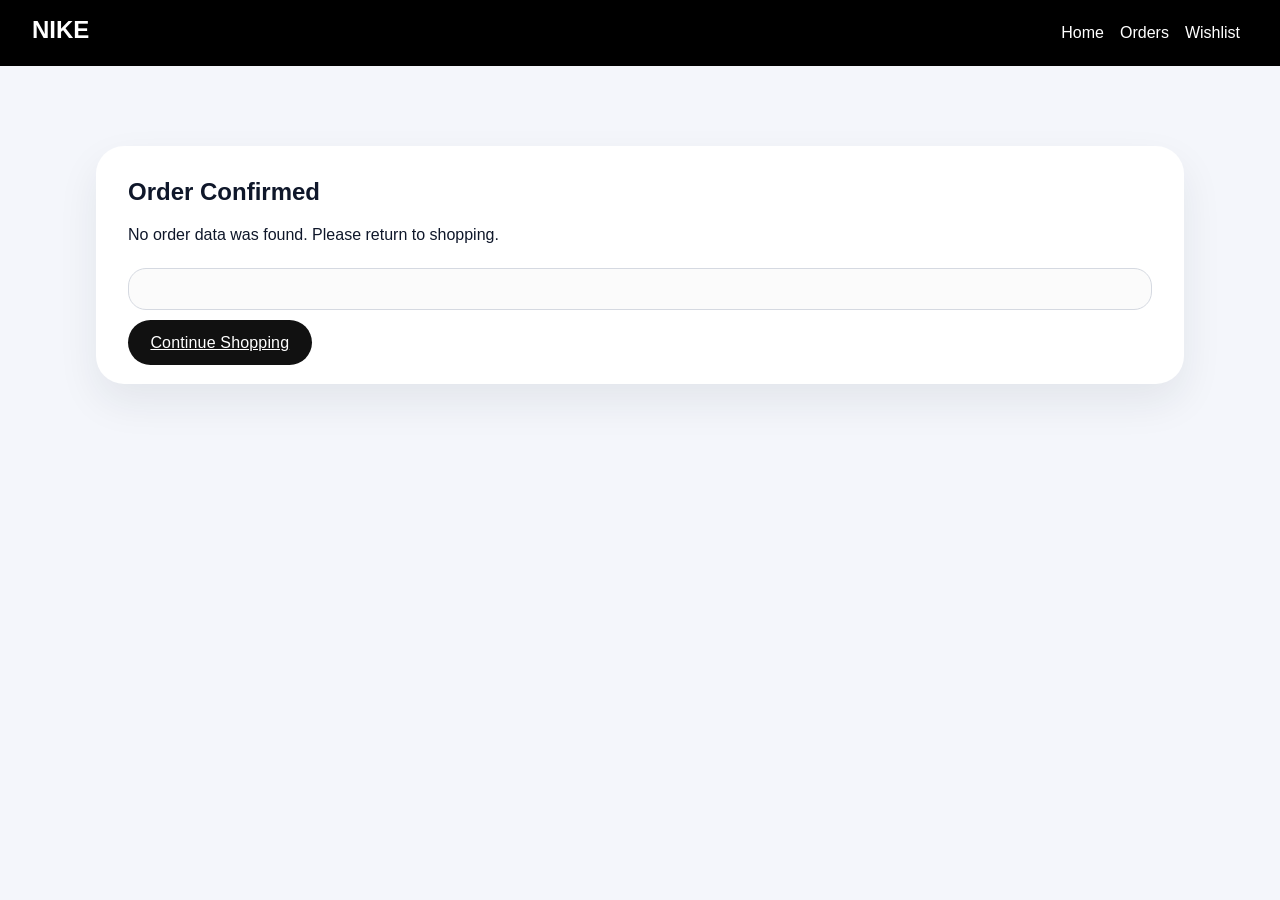
<file: order-success.html>
<!doctype html>
<html>
<head>
  <meta charset="utf-8">
  <meta name="viewport" content="width=device-width,initial-scale=1">
  <title>Order Confirmation</title>
  <link rel="stylesheet" href="file.css">
  <link rel="stylesheet" href="file.override.css">
</head>
<body>
  <header>
    <div class="logo">NIKE</div>
    <nav>
      <a href="index.html">Home</a>
      <a href="orders.html">Orders</a>
      <a href="wishlist.html">Wishlist</a>
    </nav>
  </header>

  <main class="page-shell">
    <section class="success-card">
      <h1>Order Confirmed</h1>
      <p id="success-text">Thanks for your order. We are preparing it now.</p>
      <div class="order-summary" id="order-summary"></div>
      <a href="index.html" class="primary-btn">Continue Shopping</a>
    </section>
  </main>

  <script>
  const data = sessionStorage.getItem('orderSuccess');
  if (!data) {
    document.getElementById('success-text').textContent = 'No order data was found. Please return to shopping.';
  } else {
    const order = JSON.parse(data);
    document.getElementById('success-text').textContent = `Thanks ${order.name}! Your order #${order.id} is confirmed.`;
    const panel = document.getElementById('order-summary');
    panel.innerHTML = `
      <p><strong>Total:</strong> $${order.total.toFixed(2)}</p>
      <p><strong>Items:</strong> ${order.items.length}</p>
      <p><strong>Delivery:</strong> ${order.address}</p>
      <p><strong>Email:</strong> ${order.email}</p>
      <p><a href="order-detail.html?id=${encodeURIComponent(order.id)}" class="primary-btn" style="display:inline-block;margin-top:1rem;">View Order Details</a></p>
    `;
    sessionStorage.removeItem('orderSuccess');
  }
  </script>
</body>
</html>
</file>
<file: file.css>
body {
  font-family: 'Helvetica Neue', sans-serif;
  margin: 0;
  background: #f5f5f5;
  color: #333;
}
header {
  background: black;
  color: white;
  display: flex;
  justify-content: space-between;
  padding: 1rem 2rem;
}
header .logo {
  font-size: 1.5rem;
  font-weight: bold;
}
nav a {
  margin: 0 1rem;
  color: white;
  text-decoration: none;
}
.hero {
  background: linear-gradient(135deg, #111 0%, #333 100%);
  color: white;
  text-align: center;
  padding: 5rem 2rem;
}
.search-section {
  padding: 1.5rem 2rem;
  text-align: center;
}
.search-section input {
  width: min(520px, 100%);
  padding: 0.75rem 1rem;
  border-radius: 999px;
  border: 1px solid #ccc;
  font-size: 1rem;
}
.products {
  padding: 2rem;
}
.product-grid {
  display: flex;
  gap: 1rem;
  flex-wrap: wrap;
}
.product {
  background: white;
  border-radius: 8px;
  padding: 1rem;
  width: 200px;
  text-align: center;
  box-shadow: 0 2px 5px rgba(0,0,0,0.1);
}
.product img {
  max-width: 100%;
  border-radius: 5px;
}
#cart {
  background: #fff;
  padding: 2rem;
  margin: 2rem;
  border-radius: 8px;
  box-shadow: 0 2px 5px rgba(0,0,0,0.1);
}
.cart-item {
  display: flex;
  align-items: center;
  margin-bottom: 1rem;
}
.cart-item img {
  margin-right: 1rem;
  border-radius: 4px;
}
#checkout-form {
  margin-top: 1rem;
}
#checkout-form input {
  width: 100%;
  padding: 0.5rem;
  margin-bottom: 1rem;
  border: 1px solid #ccc;
  border-radius: 4px;
}
#checkout-form button {
  background: red;
  color: white;
  border: none;
  padding: 0.7rem 1.5rem;
  cursor: pointer;
  font-size: 1rem;
}
#admin-form input { width: 100%; padding: 0.6rem; margin-bottom: 0.6rem; border-radius:6px; border:1px solid #ddd; }
.primary-btn { background: #111; color: #fff; padding: 0.6rem 1rem; border-radius:8px; border:none; cursor:pointer; }
.wish-btn { background: transparent; border: 1px solid #eee; padding: 0.4rem 0.6rem; border-radius:8px; cursor:pointer; }
.product-detail { max-width:1100px; margin: 2rem auto; }
.product-detail img { box-shadow: 0 6px 20px rgba(0,0,0,0.12); }

/* Admin and wishlist responsive */
@media (max-width:800px){
  .modal-content { grid-template-columns: 1fr; }
  .product-grid { grid-template-columns: repeat(1, 1fr); }
}
#order-message {
  margin-top: 1rem;
  font-weight: bold;
  color: green;
}
/* Smooth transitions */
* {
  transition: all 0.3s ease;
}

/* Responsive layout */
/* Modal */
.modal {
  position: fixed;
  inset: 0;
  display: none;
  align-items: center;
  justify-content: center;
  background: rgba(0,0,0,0.5);
  z-index: 50;
}
.modal[aria-hidden="false"] { display: flex; }
.modal-content {
  background: white;
  max-width: 900px;
  width: calc(100% - 40px);
  display: grid;
  grid-template-columns: 1fr 1fr;
  gap: 1rem;
  padding: 1.25rem;
  border-radius: 12px;
}
.modal-content img { width: 100%; height: auto; border-radius: 8px; }
.modal-info { padding: 0.5rem 1rem; }
.modal-close { position: absolute; top: 16px; right: 20px; background: transparent; border: none; font-size: 26px; cursor: pointer; }
.modal-actions { margin-top: 1rem; display: flex; align-items: center; gap: 1rem; }
.qty-control { display: inline-flex; align-items: center; gap: 0.5rem; }
.qty-btn { width: 36px; height: 36px; border-radius: 8px; border: 1px solid #ddd; background: #fff; cursor: pointer; }
.qty-control input[type="number"] { width: 64px; padding: 0.4rem; border-radius: 8px; border: 1px solid #ddd; text-align: center; }
.primary-btn { background: var(--accent); color: #fff; border: none; padding: 0.75rem 1rem; border-radius: 10px; cursor: pointer; }
.product-grid {
  display: grid;
  grid-template-columns: repeat(auto-fit, minmax(220px, 1fr));
  gap: 1rem;
}

/* Hover effects */
.product {
  background: white;
  border-radius: 8px;
  padding: 1rem;
  text-align: center;
  box-shadow: 0 2px 5px rgba(0,0,0,0.1);
}
.product:hover {
  transform: translateY(-5px);
  box-shadow: 0 5px 15px rgba(0,0,0,0.2);
}
.product button:hover {
  background: red;
}

/* Hero section animation */
.hero h1 {
  font-size: 3rem;
  animation: fadeInDown 1s ease;
}
.hero p {
  animation: fadeInUp 1.5s ease;
}
@keyframes fadeInDown {
  from { opacity: 0; transform: translateY(-20px); }
  to { opacity: 1; transform: translateY(0); }
}
@keyframes fadeInUp {
  from { opacity: 0; transform: translateY(20px); }
  to { opacity: 1; transform: translateY(0); }
}

/* Mobile-friendly nav */
nav {
  display: flex;
  flex-wrap: wrap;
  justify-content: center;
}
nav a {
  margin: 0.5rem;
}
body {
  font-family: 'Helvetica Neue', sans-serif;
  margin: 0;
  background: #f5f5f5;
  color: #333;
}
header {
  background: black;
  color: white;
  display: flex;
  justify-content: space-between;
  padding: 1rem 2rem;
}
header .logo {
  font-size: 1.5rem;
  font-weight: bold;
}
nav a {
  margin: 0 1rem;
  color: white;
  text-decoration: none;
}
.hero {
  background: linear-gradient(135deg, #111 0%, #333 100%);
  color: white;
  text-align: center;
  padding: 5rem 2rem;
}
.search-section {
  padding: 1.5rem 2rem;
  text-align: center;
}
.search-section input {
  width: min(520px, 100%);
  padding: 0.75rem 1rem;
  border-radius: 999px;
  border: 1px solid #ccc;
  font-size: 1rem;
}
.products {
  padding: 2rem;
}
.product-grid {
  display: grid;
  grid-template-columns: repeat(auto-fit, minmax(220px, 1fr));
  gap: 1rem;
}
.product {
  background: white;
  border-radius: 8px;
  padding: 1rem;
  text-align: center;
  box-shadow: 0 2px 5px rgba(0,0,0,0.1);
}
.product img {
  max-width: 100%;
  border-radius: 5px;
}
#cart {
  background: #fff;
  padding: 2rem;
  margin: 2rem;
  border-radius: 8px;
  box-shadow: 0 2px 5px rgba(0,0,0,0.1);
}
.cart-item {
  display: flex;
  align-items: center;
  gap: 0.75rem;
  margin-bottom: 1rem;
}
.cart-item img {
  border-radius: 4px;
}
#checkout-form {
  margin-top: 1rem;
}
#checkout-form input {
  width: 100%;
  padding: 0.5rem;
  margin-bottom: 1rem;
  border: 1px solid #ccc;
  border-radius: 4px;
}
#checkout-form button {
  background: red;
  color: white;
  border: none;
  padding: 0.7rem 1.5rem;
  cursor: pointer;
  font-size: 1rem;
}
#order-message {
  margin-top: 1rem;
  font-weight: bold;
  color: green;
}
.product:hover {
  transform: translateY(-5px);
  box-shadow: 0 5px 15px rgba(0,0,0,0.2);
}
.product button:hover {
  background: red;
}
.hero h1 {
  font-size: 3rem;
  animation: fadeInDown 1s ease;
}
.hero p {
  animation: fadeInUp 1.5s ease;
}
@keyframes fadeInDown {
  from { opacity: 0; transform: translateY(-20px); }
  to { opacity: 1; transform: translateY(0); }
}
@keyframes fadeInUp {
  from { opacity: 0; transform: translateY(20px); }
  to { opacity: 1; transform: translateY(0); }
}
nav {
  display: flex;
  flex-wrap: wrap;
  justify-content: center;
}
nav a {
  margin: 0.5rem;
}
body {
  font-family: 'Helvetica Neue', sans-serif;
  margin: 0;
  background: #f5f5f5;
  color: #333;
}
header {
  background: black;
  color: white;
  display: flex;
  justify-content: space-between;
  padding: 1rem 2rem;
}
header .logo {
  font-size: 1.5rem;
  font-weight: bold;
}
nav a {
  margin: 0 1rem;
  color: white;
  text-decoration: none;
}
.hero {
  background: linear-gradient(135deg, #111 0%, #333 100%);
  color: white;
  text-align: center;
  padding: 5rem 2rem;
}
.search-section {
  padding: 1.5rem 2rem;
  text-align: center;
}
.search-section input {
  width: min(520px, 100%);
  padding: 0.75rem 1rem;
  border-radius: 999px;
  border: 1px solid #ccc;
  font-size: 1rem;
}
.products {
  padding: 2rem;
}
.product-grid {
  display: grid;
  grid-template-columns: repeat(auto-fit, minmax(220px, 1fr));
  gap: 1rem;
}
.product {
  background: white;
  border-radius: 8px;
  padding: 1rem;
  text-align: center;
  box-shadow: 0 2px 5px rgba(0,0,0,0.1);
}
.product img {
  max-width: 100%;
  border-radius: 5px;
}
#cart {
  background: #fff;
  padding: 2rem;
  margin: 2rem;
  border-radius: 8px;
  box-shadow: 0 2px 5px rgba(0,0,0,0.1);
}
.cart-item {
  display: flex;
  align-items: center;
  gap: 0.75rem;
  margin-bottom: 1rem;
}
.cart-item img {
  border-radius: 4px;
}
#checkout-form {
  margin-top: 1rem;
}
#checkout-form input {
  width: 100%;
  padding: 0.5rem;
  margin-bottom: 1rem;
  border: 1px solid #ccc;
  border-radius: 4px;
}
#checkout-form button {
  background: red;
  color: white;
  border: none;
  padding: 0.7rem 1.5rem;
  cursor: pointer;
  font-size: 1rem;
}
#order-message {
  margin-top: 1rem;
  font-weight: bold;
  color: green;
}
.product:hover {
  transform: translateY(-5px);
  box-shadow: 0 5px 15px rgba(0,0,0,0.2);
}
.product button:hover {
  background: red;
}
.hero h1 {
  font-size: 3rem;
  animation: fadeInDown 1s ease;
}
.hero p {
  animation: fadeInUp 1.5s ease;
}
@keyframes fadeInDown {
  from { opacity: 0; transform: translateY(-20px); }
  to { opacity: 1; transform: translateY(0); }
}
@keyframes fadeInUp {
  from { opacity: 0; transform: translateY(20px); }
  to { opacity: 1; transform: translateY(0); }
}
nav {
  display: flex;
  flex-wrap: wrap;
  justify-content: center;
}
nav a {
  margin: 0.5rem;
} 
.hero-video{
    width:100%;
    height:100vh;
    overflow:hidden;
    position:relative;
}

.hero-video video{
    width:100%;
    height:100%;
    object-fit:cover;
}
</file>
<file: file.override.css>
:root {
  --primary-bg: #f4f6fb;
  --surface: #ffffff;
  --text-color: #0f172a;
  --muted-text: #64748b;
  --border: #d5d9e1;
  --accent: #111111;
}
body {
  background: var(--primary-bg);
  color: var(--text-color);
}
button,
input,
select,
a {
  font: inherit;
}
.primary-btn {
  background: var(--accent);
  color: #fff;
  border: none;
  padding: 0.85rem 1.4rem;
  border-radius: 999px;
  cursor: pointer;
  letter-spacing: 0.01em;
}
.primary-btn:hover {
  transform: translateY(-1px);
  background: #222;
}
.wish-btn {
  border: 1px solid rgba(17, 17, 17, 0.12);
  color: var(--text-color);
  background: #fff;
  border-radius: 999px;
  padding: 0.75rem 1rem;
}
.wish-btn:hover {
  border-color: var(--accent);
}
.product-card {
  display: flex;
  flex-direction: column;
  background: var(--surface);
  border-radius: 24px;
  padding: 1.25rem;
  gap: 0.8rem;
  box-shadow: 0 18px 45px rgba(30, 37, 49, 0.05);
  transition: transform 0.25s ease, box-shadow 0.25s ease;
}
.product-card:hover {
  transform: translateY(-6px);
  box-shadow: 0 24px 60px rgba(30, 37, 49, 0.08);
}
.product-card img {
  border-radius: 20px;
  aspect-ratio: 4 / 3;
  object-fit: cover;
}
.product-card h3 {
  margin: 0;
  font-size: 1.1rem;
}
.product-card p {
  margin: 0;
  color: var(--muted-text);
}
.product-card .price {
  font-weight: 700;
  color: var(--text-color);
}
.product-grid {
  grid-template-columns: repeat(auto-fit, minmax(260px, 1fr));
}
.product-detail-card {
  display: grid;
  gap: 2rem;
  grid-template-columns: 1.2fr 1fr;
  background: var(--surface);
  padding: 2rem;
  border-radius: 28px;
  box-shadow: 0 24px 64px rgba(30, 37, 49, 0.08);
  max-width: 1100px;
  margin: 2rem auto;
}
.detail-image img {
  width: 100%;
  border-radius: 24px;
  object-fit: cover;
}
.detail-info h1 {
  margin-top: 0;
  font-size: clamp(2rem, 2.5vw, 3rem);
}
.detail-info .price {
  font-size: 2rem;
  margin: 0.5rem 0 1rem;
}
.detail-info .description {
  line-height: 1.8;
  color: var(--muted-text);
}
.detail-form {
  display: grid;
  grid-template-columns: repeat(2, minmax(0, 1fr));
  gap: 1rem;
  margin: 1.25rem 0;
}
.detail-form select,
.detail-form input {
  width: 100%;
  padding: 0.95rem 1rem;
  border: 1px solid var(--border);
  border-radius: 16px;
  background: #fbfbfb;
}
.product-actions {
  display: flex;
  flex-wrap: wrap;
  gap: 0.75rem;
  align-items: center;
}
.detail-msg {
  color: #1a7f37;
  font-weight: 600;
}
.badge {
  display: inline-flex;
  align-items: center;
  justify-content: center;
  padding: 0.4rem 0.9rem;
  border-radius: 999px;
  background: rgba(17, 17, 17, 0.05);
  color: var(--text-color);
  font-size: 0.85rem;
  letter-spacing: 0.02em;
  margin-bottom: 1rem;
}
.page-shell {
  padding: 3rem 2rem;
}
.success-card,
.admin-panel {
  background: var(--surface);
  padding: 2rem;
  border-radius: 28px;
  box-shadow: 0 18px 40px rgba(30, 37, 49, 0.08);
  max-width: 1024px;
  margin: 2rem auto;
}
.success-card h1,
.admin-panel h2 {
  margin-top: 0;
}
.order-summary {
  margin: 1.5rem 0;
  padding: 1.25rem;
  border: 1px solid var(--border);
  border-radius: 18px;
  background: #fbfbfb;
}
.admin-shell {
  padding: 2rem;
}
.admin-panel {
  display: grid;
  grid-template-columns: 1.4fr 0.8fr;
  gap: 2rem;
}
.admin-form input {
  width: 100%;
  padding: 0.9rem 1rem;
  border: 1px solid var(--border);
  border-radius: 16px;
  margin-bottom: 1rem;
  background: #f9fafb;
}
.admin-form label {
  font-weight: 600;
  margin-bottom: 0.35rem;
  display: block;
}
.admin-sidebar {
  background: rgba(17, 17, 17, 0.04);
  padding: 1.5rem;
  border-radius: 22px;
}
.admin-product {
  display: grid;
  grid-template-columns: 1fr auto;
  gap: 0.75rem;
  margin-bottom: 1rem;
  align-items: center;
}
.admin-product strong {
  display: block;
}
.admin-product span,
.admin-product small {
  display: block;
  color: var(--muted-text);
}
.status-text {
  margin-top: 1rem;
  font-weight: 600;
  color: #175b5b;
}
.empty-state {
  text-align: center;
  padding: 2rem;
  background: var(--surface);
  border-radius: 24px;
  box-shadow: 0 18px 40px rgba(30, 37, 49, 0.06);
}
.empty-state h3 {
  margin-top: 0;
}
@media (max-width: 920px) {
  .product-detail-card,
  .admin-panel {
    grid-template-columns: 1fr;
  }
  .detail-form {
    grid-template-columns: 1fr;
  }
}
@media (max-width: 640px) {
  header {
    flex-direction: column;
    align-items: center;
    gap: 1rem;
  }
  .search-section,
  .products,
  .cart-section,
  .page-shell {
    padding: 1.5rem 1rem;
  }
}

.stock-indicator {
  font-size: 0.85rem;
  padding: 0.4rem 0.7rem;
  background: rgba(22, 163, 74, 0.1);
  color: #16a34a;
  border-radius: 999px;
  display: inline-block;
  margin-top: 0.5rem;
}
.stock-indicator.low-stock {
  background: rgba(220, 38, 38, 0.1);
  color: #dc2626;
}

.trust-section {
  background: linear-gradient(135deg, rgba(17,17,17,0.02), rgba(17,17,17,0.04));
  padding: 3rem 2rem;
  margin: 2rem 0;
  border-top: 1px solid var(--border);
  border-bottom: 1px solid var(--border);
}
.trust-grid {
  display: grid;
  grid-template-columns: repeat(auto-fit, minmax(240px, 1fr));
  gap: 2rem;
  max-width: 1160px;
  margin: 0 auto;
}
.trust-item {
  text-align: center;
  padding: 1rem;
}
.trust-icon {
  font-size: 3rem;
  margin-bottom: 0.5rem;
}
.trust-item h4 {
  margin: 0.5rem 0;
  font-size: 1.15rem;
}
.trust-item p {
  margin: 0;
  color: var(--muted-text);
  font-size: 0.95rem;
}

.newsletter-section {
  background: linear-gradient(135deg, var(--accent), rgba(17,17,17,0.8));
  color: #fff;
  padding: 3rem 2rem;
  margin: 2rem 0;
  border-radius: 28px;
  text-align: center;
  max-width: 1160px;
  margin-left: auto;
  margin-right: auto;
}
.newsletter-section h3 {
  margin-top: 0;
  font-size: 2rem;
}
.newsletter-section p {
  margin: 0.5rem 0;
  color: rgba(255,255,255,0.85);
}
.newsletter-section input {
  background: rgba(255,255,255,0.95);
  border: none;
  color: var(--text-color);
}
.newsletter-section input::placeholder {
  color: var(--muted-text);
}

.reviews-section {
  padding: 3rem 2rem;
  background: var(--primary-bg);
  margin: 2rem 0;
}
.reviews-section h2 {
  text-align: center;
  margin-bottom: 2rem;
}
.reviews-grid {
  display: grid;
  grid-template-columns: repeat(auto-fit, minmax(280px, 1fr));
  gap: 1.5rem;
  max-width: 1160px;
  margin: 0 auto;
}
.review-card {
  background: var(--surface);
  padding: 2rem;
  border-radius: 20px;
  box-shadow: 0 12px 30px rgba(30, 37, 49, 0.06);
  border: 1px solid rgba(0,0,0,0.05);
}
.review-stars {
  font-size: 1.2rem;
  margin-bottom: 1rem;
}
.review-text {
  color: var(--text-color);
  line-height: 1.8;
  margin: 1rem 0;
  font-style: italic;
}
.review-author {
  color: var(--muted-text);
  font-weight: 600;
  margin: 0;
}

footer {
  background: rgba(17,17,17,0.95);
  color: #fff;
  padding: 3rem 2rem 1rem;
  margin-top: 3rem;
}
.footer-content {
  display: grid;
  grid-template-columns: repeat(auto-fit, minmax(220px, 1fr));
  gap: 2rem;
  max-width: 1160px;
  margin: 0 auto 2rem;
}
.footer-col h5 {
  margin-top: 0;
  font-size: 1.1rem;
}
.footer-col p {
  color: rgba(255,255,255,0.7);
  line-height: 1.6;
}
.footer-col a {
  display: block;
  color: rgba(255,255,255,0.7);
  text-decoration: none;
  margin-bottom: 0.5rem;
  transition: color 0.2s ease;
}
.footer-col a:hover {
  color: #fff;
}
.footer-bottom {
  text-align: center;
  padding-top: 2rem;
  border-top: 1px solid rgba(255,255,255,0.1);
  color: rgba(255,255,255,0.6);
  font-size: 0.9rem;
}
.footer-bottom a {
  color: rgba(255,255,255,0.7);
  text-decoration: none;
}
.footer-bottom a:hover {
  text-decoration: underline;
}

.marketplace-panel {
  max-width: 1160px;
  margin: 0 auto;
  padding: 2rem 1.5rem;
}
.marketplace-header {
  display: flex;
  justify-content: space-between;
  align-items: center;
  gap: 1rem;
  margin-bottom: 1.5rem;
}
.marketplace-header h2 {
  margin: 0;
  font-size: clamp(2rem, 2.5vw, 2.75rem);
}
.marketplace-header p {
  margin: 0.6rem 0 0;
  color: var(--muted-text);
}
.category-buttons {
  display: flex;
  flex-wrap: wrap;
  gap: 0.75rem;
}
.category-chip {
  border: 1px solid #d5d9e1;
  background: #fff;
  color: var(--text-color);
  border-radius: 999px;
  padding: 0.85rem 1.3rem;
  cursor: pointer;
  transition: transform 0.2s ease, border-color 0.2s ease;
}
.category-chip:hover {
  border-color: var(--accent);
  transform: translateY(-2px);
}
.deal-banner {
  margin-bottom: 2rem;
}
.deal-card {
  display: grid;
  grid-template-columns: 1fr auto;
  gap: 1.5rem;
  background: linear-gradient(135deg, rgba(17,17,17,0.95), rgba(17,17,17,0.8));
  color: #fff;
  padding: 2rem;
  border-radius: 28px;
  box-shadow: 0 24px 60px rgba(0,0,0,0.18);
}
.deal-card h3 {
  margin-top: 0.4rem;
  font-size: clamp(1.75rem, 2vw, 2.4rem);
}
.deal-card p {
  color: rgba(255,255,255,0.82);
  line-height: 1.8;
  max-width: 520px;
}
.deal-card .badge.primary {
  display: inline-flex;
  padding: 0.75rem 1rem;
  border-radius: 999px;
  background: #f43f5e;
  color: white;
  letter-spacing: 0.02em;
  font-weight: 700;
}
.section-heading-row {
  display: flex;
  align-items: center;
  justify-content: space-between;
  gap: 1rem;
  margin-bottom: 1.5rem;
}
.section-heading-row h2 {
  margin: 0;
}
.product-badge {
  display: inline-flex;
  align-items: center;
  justify-content: center;
  font-size: 0.75rem;
  padding: 0.55rem 0.85rem;
  margin-bottom: 0.9rem;
  border-radius: 999px;
  background: rgba(244, 63, 94, 0.12);
  color: #dc2626;
  letter-spacing: 0.01em;
  font-weight: 700;
}
.product-info {
  display: grid;
  gap: 0.85rem;
  text-align: left;
}
.price-wrap {
  display: flex;
  align-items: center;
  gap: 0.75rem;
  justify-content: center;
}
.old-price {
  text-decoration: line-through;
  color: var(--muted-text);
}
.product-meta {
  color: var(--muted-text);
  font-size: 0.95rem;
  display: flex;
  flex-direction: column;
  gap: 0.4rem;
}
.product-actions {
  display: grid;
  gap: 0.75rem;
}
.product-qty {
  width: 100%;
  border-radius: 999px;
  padding: 0.75rem 1rem;
  border: 1px solid var(--border);
  background: #f9fafb;
}
.view-link {
  display: inline-flex;
  justify-content: center;
  padding: 0.85rem 1rem;
  border-radius: 999px;
  border: 1px solid var(--border);
  text-decoration: none;
  color: var(--accent);
  transition: background 0.2s ease;
}
.view-link:hover {
  background: rgba(17,17,17,0.04);
}
.cart-item {
  display: grid;
  grid-template-columns: 56px 1fr auto;
  gap: 1rem;
  align-items: center;
  padding: 1rem 0;
  border-bottom: 1px solid rgba(15, 23, 42, 0.06);
}
.cart-item:last-child {
  border-bottom: none;
}
.cart-item-details {
  display: grid;
  gap: 0.2rem;
}
.cart-item-actions {
  display: flex;
  gap: 0.5rem;
  align-items: center;
}
.cart-item-actions button {
  padding: 0.65rem 0.9rem;
  border: 1px solid var(--border);
  border-radius: 12px;
  background: white;
  cursor: pointer;
}
@media (max-width: 940px) {
  .deal-card,
  .section-heading-row,
  .marketplace-header {
    grid-template-columns: 1fr;
  }
}
@media (max-width: 720px) {
  .deal-card,
  .product-actions,
  .price-wrap {
    display: block;
  }
  .deal-card a,
  .view-link,
  .category-chip,
  .primary-btn {
    width: 100%;
  }
  .newsletter-section form {
    flex-direction: column !important;
  }
  .reviews-grid {
    grid-template-columns: 1fr;
  }
}
</file>
